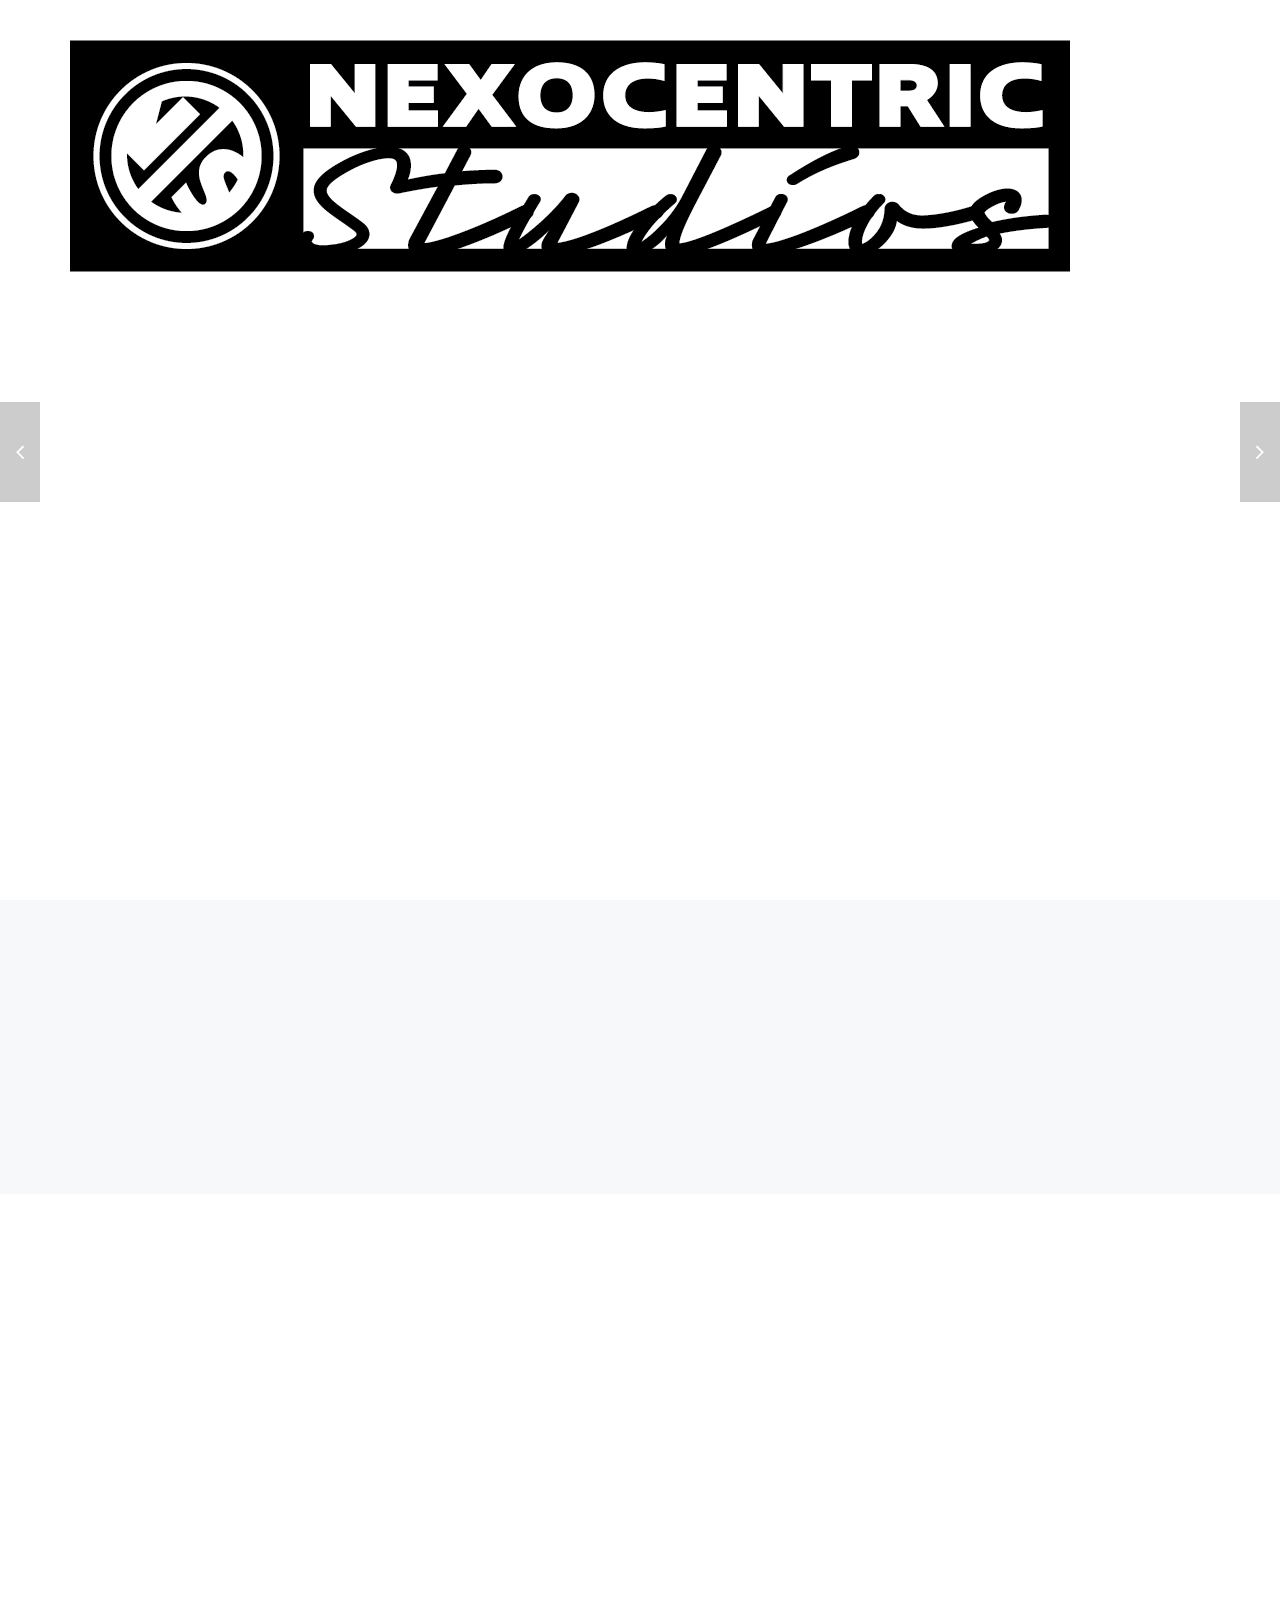
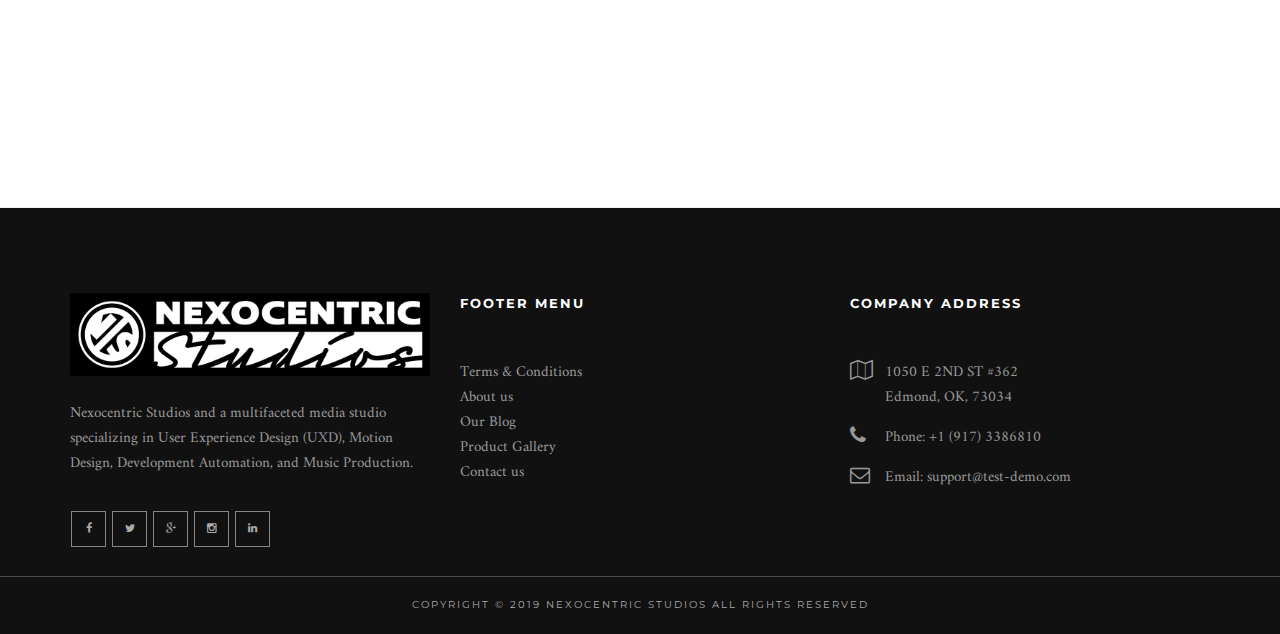
<file: index.html>
<!DOCTYPE html>
<html lang="en">
<head>
    <title>Black version of Black Label bootstrap multipurpose template</title>
    <meta charset="utf-8">
    <meta http-equiv="X-UA-Compatible" content="IE=edge">
    <meta name="viewport" content="width=device-width, initial-scale=1.0">

    <meta name="author" content="Gridgum">

    <link href="css/bootstrap.css" rel="stylesheet">
    <link href="css/font-awesome.css" rel="stylesheet">
    <link href="css/prettyPhoto.css" rel="stylesheet">
    <link href="css/animate.css" rel="stylesheet">
    <link href="css/style.css" rel="stylesheet">




    <!-- HTML5 Shim and Respond.js IE8 support of HTML5 elements and media queries -->
    <!-- WARNING: Respond.js doesn't work if you view the page via file:// -->
    <!--[if lt IE 9]>
    <script src="https://oss.maxcdn.com/html5shiv/3.7.2/html5shiv.min.js"></script>
    <script src="https://oss.maxcdn.com/respond/1.4.2/respond.min.js"></script>
    <![endif]-->
</head>
<body class="onepage front" data-spy="scroll" data-target="#top" data-offset="81">

<div id="load"></div>

<div id="main">

    <div id="home">
        <div id="top">
            <div class="top2_wrapper" id="top2">
                <div class="container">
                    <div class="top2 clearfix">
                        <header>
                            <div class="logo_wrapper">
                                <a href="#home" class="logo scroll-to">
                                    <img src="/images/logo.png" height="31" alt="" class="img-responsive">
                                </a>
                            </div>
                        </header>
                        <div class="navbar navbar_ navbar-default">
                            <button type="button" class="navbar-toggle collapsed" data-toggle="collapse"
                                    data-target=".navbar-collapse">
                                <span class="sr-only">Toggle navigation</span>
                                <span class="icon-bar"></span>
                                <span class="icon-bar"></span>
                                <span class="icon-bar"></span>
                            </button>
                            <div class="navbar-collapse navbar-collapse_ collapse">
                                <ul class="nav navbar-nav sf-menu clearfix">
                                    <li class="active"><a href="#home">Home</a></li>
                                    <li><a href="#about">About us</a></li>
                                    <li><a href="#services">Services</a></li>
                                    <li class="sub-menu sub-menu-1"><a href="#">Sections<em></em></a>
                                        <ul>
                                            <li><a href="#department">Design Department</a></li>
                                            <li><a href="#features">Features</a></li>
                                            <li><a href="#difference">Difference</a></li>
                                            <li><a href="#pricelist">Pricelist</a></li>
                                            <li><a href="#gallery">Mock-up</a></li>
                                        </ul>
                                    </li>
                                    <li><a href="gallery.html">Gallery</a></li>
                                    <li class="sub-menu sub-menu-1"><a href="blog.html">Blog<em></em></a>
                                        <ul>
                                            <li><a href="blog.html">Left Blog</a></li>
                                            <li><a href="blog-right.html">Right Blog</a></li>
                                            <li><a href="post.html">blog post 2 columns</a></li>
                                            <li><a href="post-full.html">blog post 1 column</a></li>
                                        </ul>
                                    </li>
                                    <li><a href="contacts.html">Contact us</a></li>
                                </ul>
                            </div>
                        </div>
                    </div>
                </div>
            </div>

            <div class="front-slider">
                <div id="mission">
                    <a class="mission_prev" href="#"></a>
                    <a class="mission_next" href="#"></a>

                    <div class="carousel-box">
                        <div class="inner">
                            <div class="carousel main">
                                <ul>
                                    <li>
                                        <div class="mission container">
                                            <div class="mission_inner">
                                                <div class="txt1">It is Easy to Create Website With US</div>
                                                <div class="txt2">YourDomain.com - Minimalistic, Beautiful Bootstrap &
                                                    Wordpress
                                                    Responsive Templates
                                                </div>
                                                <div class="txt3"><a href="#" class="btn-default btn0">Learn More</a><a
                                                        href="#"
                                                        class="btn-default btn0">Buy
                                                    template</a></div>
                                            </div>
                                        </div>
                                    </li>
                                    <li>
                                        <div class="mission container">
                                            <div class="mission_inner">
                                                <div class="txt1">It is Easy to Promote Company By US</div>
                                                <div class="txt2">YourDomain.com - Minimalistic, Beautiful Bootstrap &
                                                    Wordpress
                                                    Responsive Templates
                                                </div>
                                                <div class="txt3"><a href="#" class="btn-default btn0">Learn More</a><a
                                                        href="#"
                                                        class="btn-default btn0">Buy
                                                    template</a></div>
                                            </div>
                                        </div>
                                    </li>
                                    <li>
                                        <div class="mission container">
                                            <div class="mission_inner">
                                                <div class="txt1">Trust To Our Experience</div>
                                                <div class="txt2">YourDomain.com - Minimalistic, Beautiful Bootstrap &
                                                    Wordpress
                                                    Responsive Templates
                                                </div>
                                                <div class="txt3"><a href="#" class="btn-default btn0">Learn More</a><a
                                                        href="#"
                                                        class="btn-default btn0">Buy
                                                    template</a></div>
                                            </div>
                                        </div>
                                    </li>
                                    <li>
                                        <div class="mission container">
                                            <div class="mission_inner">
                                                <div class="txt1">We Are Working For Your Image</div>
                                                <div class="txt2">YourDomain.com - Minimalistic, Beautiful Bootstrap &
                                                    Wordpress
                                                    Responsive Templates
                                                </div>
                                                <div class="txt3"><a href="#" class="btn-default btn0">Learn More</a><a
                                                        href="#"
                                                        class="btn-default btn0">Buy
                                                    template</a></div>
                                            </div>
                                        </div>
                                    </li>
                                </ul>
                            </div>
                        </div>
                    </div>
                </div>
            </div>

        </div>
    </div>

    <div id="services">
        <div class="container">

            <div class="title1 animated">OUR SERVICES</div>

            <div class="title2 animated">We've got your digital design and media needs covered
            </div>

        </div>
    </div>

    <div id="services2_wrapper">
        <div id="services2">
            <div class="left_box_wrapper">
                <div class="left_box clearfix">

                    <div class="row">
                        <div class="col-sm-6">
                            <div class="services2 nav1 animated" data-animation="fadeIn" data-animation-delay="200">
                                <div class="ic1"><i class="fa fa-rss"></i></div>
                                <div class="txt1">UX Design / Web Design</div>
                                <div class="txt2">We design websites through extensive user experience design research to ensure that your websites and application provide a great user expeirence, are on brand, and position your company appropriately in your market.<br>
                                </div>
                            </div>
                        </div>
                        <div class="col-sm-6">
                            <div class="services2 nav2 animated" data-animation="fadeIn" data-animation-delay="300">
                                <div class="ic1"><i class="fa fa-paint-brush"></i></div>
                                <div class="txt1">Graphic Design</div>
                                <div class="txt2">We work exclusively with Adobe product to design digtal assests for your company. Whether Adobe After Effects for motion design in your vidoes for Vimeo or YouTube, Illustator for clean web graphics, or Indesign for print.
                                </div>
                            </div>
                        </div>
                    </div>

                    <div class="row">
                        <div class="col-sm-6">
                            <div class="services2 nav3 animated" data-animation="fadeIn" data-animation-delay="400">
                                <div class="ic1"><i class="fa fa-line-chart"></i></div>
                                <div class="txt1">web development</div>
                                <div class="txt2">We leverage the latests web technologies and frameworks to code and develop your website ensuring that it is fully responsive on all platforms and devices.
                                </div>
                            </div>
                        </div>
                        <div class="col-sm-6">
                            <div class="services2 nav4 animated" data-animation="fadeIn" data-animation-delay="500">
                                <div class="ic1"><i class="fa fa-windows"></i></div>
                                <div class="txt1">mobile application</div>
                                <div class="txt2">Lorem ipsum dolor sit amet, website bootstrap responsive template, web
                                    design, graphic design photoshop, ilustrator and mock-up.
                                </div>
                            </div>
                        </div>
                    </div>

                </div>
            </div>
            <div class="right_box_wrapper"></div>
        </div>
    </div>

    <div class="bot1">
        <div class="container">
            <div class="row">
                <div class="col-sm-4">
                    <div class="logo2_wrapper">
                        <a href="#home" class="logo2 scroll-to">
                            <img src="/images/logo.png" alt="" class="img-responsive">
                        </a>
                    </div>
                    <p>
                        Nexocentric Studios and a multifaceted media studio specializing in User Experience Design (UXD), Motion Design, Development Automation, and Music Production.
                    </p>
                    <br>
                    <ul class="social clearfix">
                        <li><a href="#"><i class="fa fa-facebook"></i></a></li>
                        <li><a href="#"><i class="fa fa-twitter"></i></a></li>
                        <li><a href="#"><i class="fa fa-google-plus"></i></a></li>
                        <li><a href="#"><i class="fa fa-instagram"></i></a></li>
                        <li><a href="#"><i class="fa fa-linkedin"></i></a></li>
                    </ul>
                </div>
                <div class="col-sm-4">
                    <div class="bot_title">footer menu</div>
                    <ul class="bot_menu clearfix">
                        <li><a href="#">Terms & Conditions</a></li>
                        <li><a href="#">About us</a></li>
                        <li><a href="#">Our Blog</a></li>
                        <li><a href="#">Product Gallery</a></li>
                        <li><a href="#">Contact us</a></li>
                    </ul>
                </div>
                <div class="col-sm-4">
                    <div class="bot_title">company address</div>
                    <div class="smallicons clearfix">
                        <i class="fa fa-map-o"></i><span>1050 E 2ND ST #362<br>Edmond, OK, 73034</span>
                    </div>
                    <div class="smallicons clearfix">
                        <i class="fa fa-phone"></i><span>Phone: +1 (917) 3386810</span>
                    </div>
                    <div class="smallicons clearfix">
                        <i class="fa fa-envelope-o"></i><span>Email: <a href="#">support@test-demo.com</a></span>
                    </div>
                </div>
            </div>
        </div>
    </div>

    <div class="bot2">
        <div class="container">
            copyright &copy; 2019 Nexocentric Studios All Rights Reserved
        </div>
    </div>


</div>
<script src="js/jquery.js"></script>
<script src="js/jquery-migrate-1.2.1.min.js"></script>
<script src="js/jquery.easing.1.3.js"></script>
<script src="js/superfish.js"></script>
<script src="js/bootstrap.min.js"></script>


<script src="js/yjsg.yjsgroundprogress.js"></script>

<script src="js/jquery.sticky.js"></script>

<script src="js/jquery.queryloader2.js"></script>

<script src="js/jquery.appear.js"></script>

<script src="js/jquery.ui.totop.js"></script>

<script src="js/jquery.caroufredsel.js"></script>
<script src="js/jquery.touchSwipe.min.js"></script>

<script src="js/jquery.parallax-1.1.3.resize.js"></script>

<script src="js/SmoothScroll.js"></script>

<script src="js/jquery.prettyPhoto.js"></script>

<script src="js/scripts.js"></script>

</body>
</html>
</file>
<file: css/prettyPhoto.css>
div.pp_default .pp_top,div.pp_default .pp_top .pp_middle,div.pp_default .pp_top .pp_left,div.pp_default .pp_top .pp_right,div.pp_default .pp_bottom,div.pp_default .pp_bottom .pp_left,div.pp_default .pp_bottom .pp_middle,div.pp_default .pp_bottom .pp_right{height:13px}
div.pp_default .pp_top .pp_left{background:url(../images/prettyPhoto/default/sprite.png) -78px -93px no-repeat}
div.pp_default .pp_top .pp_middle{background:url(../images/prettyPhoto/default/sprite_x.png) top left repeat-x}
div.pp_default .pp_top .pp_right{background:url(../images/prettyPhoto/default/sprite.png) -112px -93px no-repeat}
div.pp_default .pp_content .ppt{color:#f8f8f8}
div.pp_default .pp_content_container .pp_left{background:url(../images/prettyPhoto/default/sprite_y.png) -7px 0 repeat-y;padding-left:13px}
div.pp_default .pp_content_container .pp_right{background:url(../images/prettyPhoto/default/sprite_y.png) top right repeat-y;padding-right:13px}
div.pp_default .pp_next:hover{background:url(../images/prettyPhoto/default/sprite_next.png) center right no-repeat;cursor:pointer}
div.pp_default .pp_previous:hover{background:url(../images/prettyPhoto/default/sprite_prev.png) center left no-repeat;cursor:pointer}
div.pp_default .pp_expand{background:url(../images/prettyPhoto/default/sprite.png) 0 -29px no-repeat;cursor:pointer;height:28px;width:28px}
div.pp_default .pp_expand:hover{background:url(../images/prettyPhoto/default/sprite.png) 0 -56px no-repeat;cursor:pointer}
div.pp_default .pp_contract{background:url(../images/prettyPhoto/default/sprite.png) 0 -84px no-repeat;cursor:pointer;height:28px;width:28px}
div.pp_default .pp_contract:hover{background:url(../images/prettyPhoto/default/sprite.png) 0 -113px no-repeat;cursor:pointer}
div.pp_default .pp_close{background:url(../images/prettyPhoto/default/sprite.png) 2px 1px no-repeat;cursor:pointer;height:30px;width:30px}
div.pp_default .pp_gallery ul li a{background:url(../images/prettyPhoto/default/default_thumb.png) center center #f8f8f8;border:1px solid #aaa}
div.pp_default .pp_social{margin-top:7px}
div.pp_default .pp_gallery a.pp_arrow_previous,div.pp_default .pp_gallery a.pp_arrow_next{left:auto;position:static}
div.pp_default .pp_nav .pp_play,div.pp_default .pp_nav .pp_pause{background:url(../images/prettyPhoto/default/sprite.png) -51px 1px no-repeat;height:30px;width:30px}
div.pp_default .pp_nav .pp_pause{background-position:-51px -29px}
div.pp_default a.pp_arrow_previous,div.pp_default a.pp_arrow_next{background:url(../images/prettyPhoto/default/sprite.png) -31px -3px no-repeat;height:20px;margin:4px 0 0;width:20px}
div.pp_default a.pp_arrow_next{background-position:-82px -3px;left:52px}
div.pp_default .pp_content_container .pp_details{/*margin-top:5px*/}
div.pp_default .pp_nav{clear:none;height:30px;position:relative;width:110px}
div.pp_default .pp_nav .currentTextHolder{color:#717171;font-family:Arial, Helvetica, sans-serif;font-size:12px;font-style:italic;left:75px;line-height:25px;margin:0;padding:0 0 0 10px;position:absolute;top:2px}
div.pp_default .pp_close:hover,div.pp_default .pp_nav .pp_play:hover,div.pp_default .pp_nav .pp_pause:hover,div.pp_default .pp_arrow_next:hover,div.pp_default .pp_arrow_previous:hover{opacity:0.7}
div.pp_default .pp_description{ font-family:Arial, Helvetica, sans-serif;font-size:12px;line-height:20px;color:#717171; font-weight: normal;margin:40px 50px 0px 15px}
div.pp_default .pp_bottom .pp_left{background:url(../images/prettyPhoto/default/sprite.png) -78px -127px no-repeat}
div.pp_default .pp_bottom .pp_middle{background:url(../images/prettyPhoto/default/sprite_x.png) bottom left repeat-x}
div.pp_default .pp_bottom .pp_right{background:url(../images/prettyPhoto/default/sprite.png) -112px -127px no-repeat}
div.pp_default .pp_loaderIcon{background:url(../images/prettyPhoto/default/loader.gif) center center no-repeat}
div.pp_pic_holder a:focus{outline:none}
div.pp_overlay{background:#000;display:none;left:0;position:absolute;top:0;width:100%;z-index:9500}
div.pp_pic_holder{display:none;position:absolute;width:100px;z-index:10000}
.pp_content{height:40px;min-width:40px}
* html .pp_content{width:40px}
.pp_content_container{position:relative;text-align:left;width:100%}
.pp_content_container .pp_left{padding-left:20px}
.pp_content_container .pp_right{padding-right:20px}
.pp_content_container .pp_details{float:left;margin:10px 0 2px}
.pp_description{display:none;margin:0}
.pp_social{float:left;margin:0}
.pp_social .facebook{float:left;margin-left:5px;overflow:hidden;width:55px}
.pp_social .twitter{float:left}
.pp_nav{clear:right;float:left;margin:3px 10px 0 10px;}
.pp_nav p{float:left;margin:2px 4px;white-space:nowrap}
.pp_nav .pp_play,.pp_nav .pp_pause{float:left;margin-right:4px;text-indent:-10000px}
a.pp_arrow_previous,a.pp_arrow_next{display:block;float:left;height:15px;margin-top:3px;overflow:hidden;text-indent:-10000px;width:14px}
.pp_hoverContainer{position:absolute;top:0;width:100%;z-index:2000}
.pp_gallery{display:none;left:50%;margin-top:-50px;position:absolute;z-index:10000}
.pp_gallery div{float:left;overflow:hidden;position:relative}
.pp_gallery ul{float:left;height:35px;margin:0 0 0 5px;padding:0;position:relative;white-space:nowrap}
.pp_gallery ul a{border:1px rgba(0,0,0,0.5) solid;display:block;float:left;height:33px;overflow:hidden}
.pp_gallery ul a img{border:0}
.pp_gallery li{display:block;float:left;margin:0 5px 0 0;padding:0}
.pp_gallery li.default a{background:url(../images/prettyPhoto/facebook/default_thumbnail.gif) 0 0 no-repeat;display:block;height:33px;width:50px}
.pp_gallery .pp_arrow_previous,.pp_gallery .pp_arrow_next{margin-top:7px!important}
a.pp_next{background:url(../images/prettyPhoto/default/sprite_next.png) 10000px 10000px no-repeat;display:block;float:right;height:100%;text-indent:-10000px;width:49%}
a.pp_previous{background:url(../images/prettyPhoto/default/sprite_prev.png) 10000px 10000px no-repeat;display:block;float:left;height:100%;text-indent:-10000px;width:49%}
a.pp_expand,a.pp_contract{cursor:pointer;display:none;height:20px;position:absolute;right:30px;text-indent:-10000px;top:10px;width:20px;z-index:20000}
a.pp_close{display:block;line-height:22px;position:absolute;right:10px;text-indent:-10000px;top:3px;}
.pp_loaderIcon{display:block;height:24px;left:50%;margin:-12px 0 0 -12px;position:absolute;top:50%;width:24px}
#pp_full_res{line-height:1!important}
#pp_full_res .pp_inline{text-align:left}
#pp_full_res .pp_inline p{margin:0 0 15px}
div.ppt{color:#fff;display:none;font-size:17px;margin:0 0 5px 15px;z-index:9999}
div.pp_default .pp_content,div.light_rounded .pp_content{background-color:#fff}
div.pp_default #pp_full_res .pp_inline,div.light_rounded .pp_content .ppt,div.light_rounded #pp_full_res .pp_inline,div.light_square .pp_content .ppt,div.light_square #pp_full_res .pp_inline,div.facebook .pp_content .ppt,div.facebook #pp_full_res .pp_inline{color:#000}
div.pp_default .pp_gallery ul li a:hover,div.pp_default .pp_gallery ul li.selected a,.pp_gallery ul a:hover,.pp_gallery li.selected a{border-color:#fff}
div.pp_default .pp_details,div.light_rounded .pp_details,div.dark_rounded .pp_details,div.dark_square .pp_details,div.light_square .pp_details,div.facebook .pp_details{position:relative}
div.light_rounded .pp_top .pp_middle,div.light_rounded .pp_content_container .pp_left,div.light_rounded .pp_content_container .pp_right,div.light_rounded .pp_bottom .pp_middle,div.light_square .pp_left,div.light_square .pp_middle,div.light_square .pp_right,div.light_square .pp_content,div.facebook .pp_content{background:#fff}
div.light_rounded .pp_description,div.light_square .pp_description{margin-right:85px}
div.light_rounded .pp_gallery a.pp_arrow_previous,div.light_rounded .pp_gallery a.pp_arrow_next,div.dark_rounded .pp_gallery a.pp_arrow_previous,div.dark_rounded .pp_gallery a.pp_arrow_next,div.dark_square .pp_gallery a.pp_arrow_previous,div.dark_square .pp_gallery a.pp_arrow_next,div.light_square .pp_gallery a.pp_arrow_previous,div.light_square .pp_gallery a.pp_arrow_next{margin-top:12px!important}
div.light_rounded .pp_arrow_previous.disabled,div.dark_rounded .pp_arrow_previous.disabled,div.dark_square .pp_arrow_previous.disabled,div.light_square .pp_arrow_previous.disabled{background-position:0 -87px;cursor:default}
div.light_rounded .pp_arrow_next.disabled,div.dark_rounded .pp_arrow_next.disabled,div.dark_square .pp_arrow_next.disabled,div.light_square .pp_arrow_next.disabled{background-position:-22px -87px;cursor:default}
div.light_rounded .pp_loaderIcon,div.light_square .pp_loaderIcon{background:url(../images/prettyPhoto/light_rounded/loader.gif) center center no-repeat}
div.dark_rounded .pp_top .pp_middle,div.dark_rounded .pp_content,div.dark_rounded .pp_bottom .pp_middle{background:url(../images/prettyPhoto/dark_rounded/contentPattern.png) top left repeat}
div.dark_rounded .currentTextHolder,div.dark_square .currentTextHolder{color:#c4c4c4}
div.dark_rounded #pp_full_res .pp_inline,div.dark_square #pp_full_res .pp_inline{color:#fff}
.pp_top,.pp_bottom{height:20px;position:relative}
* html .pp_top,* html .pp_bottom{padding:0 20px}
.pp_top .pp_left,.pp_bottom .pp_left{height:20px;left:0;position:absolute;width:20px}
.pp_top .pp_middle,.pp_bottom .pp_middle{height:20px;left:20px;position:absolute;right:20px}
* html .pp_top .pp_middle,* html .pp_bottom .pp_middle{left:0;position:static}
.pp_top .pp_right,.pp_bottom .pp_right{height:20px;left:auto;position:absolute;right:0;top:0;width:20px}
.pp_fade,.pp_gallery li.default a img{display:none}
/*dark*/
div.dark .pp_top,div.dark .pp_top .pp_middle,div.dark .pp_top .pp_left,div.dark .pp_top .pp_right,div.dark .pp_bottom,div.dark .pp_bottom .pp_left,div.dark .pp_bottom .pp_middle,div.dark .pp_bottom .pp_right{height:13px}
div.dark .pp_top .pp_left{background:url(../images/prettyPhoto/dark/sprite.png) -78px -93px no-repeat}
div.dark .pp_top .pp_middle{background:url(../images/prettyPhoto/dark/sprite_x.png) top left repeat-x}
div.dark .pp_top .pp_right{background:url(../images/prettyPhoto/dark/sprite.png) -112px -93px no-repeat}
div.dark .pp_content .ppt{color:#f8f8f8}
div.dark .pp_content_container .pp_left{background:url(../images/prettyPhoto/dark/sprite_y.png) -7px 0 repeat-y;padding-left:13px}
div.dark .pp_content_container .pp_right{background:url(../images/prettyPhoto/dark/sprite_y.png) top right repeat-y;padding-right:13px}
div.dark .pp_next:hover{background:url(../images/prettyPhoto/dark/sprite_next.png) center right no-repeat;cursor:pointer}
div.dark .pp_previous:hover{background:url(../images/prettyPhoto/dark/sprite_prev.png) center left no-repeat;cursor:pointer}
div.dark .pp_expand{background:url(../images/prettyPhoto/dark/sprite.png) 0 -29px no-repeat;cursor:pointer;height:28px;width:28px}
div.dark .pp_expand:hover{background:url(../images/prettyPhoto/dark/sprite.png) 0 -56px no-repeat;cursor:pointer}
div.dark .pp_contract{background:url(../images/prettyPhoto/dark/sprite.png) 0 -84px no-repeat;cursor:pointer;height:28px;width:28px}
div.dark .pp_contract:hover{background:url(../images/prettyPhoto/dark/sprite.png) 0 -113px no-repeat;cursor:pointer}
div.dark .pp_close{background:url(../images/prettyPhoto/dark/sprite.png) 2px 1px no-repeat;cursor:pointer;height:30px;width:30px}
div.dark .pp_gallery ul li a{background:url(../images/prettyPhoto/dark/default_thumb.png) center center #f8f8f8;border:1px solid #aaa}
div.dark .pp_social{margin-top:7px}
div.dark .pp_gallery a.pp_arrow_previous,div.dark .pp_gallery a.pp_arrow_next{left:auto;position:static}
div.dark .pp_nav .pp_play,div.dark .pp_nav .pp_pause{background:url(../images/prettyPhoto/dark/sprite.png) -51px 1px no-repeat;height:30px;width:30px}
div.dark .pp_nav .pp_pause{background-position:-51px -29px}
div.dark a.pp_arrow_previous,div.dark a.pp_arrow_next{background:url(../images/prettyPhoto/dark/sprite.png) -31px -3px no-repeat;height:20px;margin:4px 0 0;width:20px}
div.dark a.pp_arrow_next{background-position:-82px -3px;left:52px}
div.dark .pp_content_container .pp_details{/*margin-top:5px*/}
div.dark .pp_nav{clear:none;height:30px;position:relative;width:110px}
div.dark .pp_nav .currentTextHolder{color:#fff;font-family:Arial, Helvetica, sans-serif;font-size:12px;font-style:italic;left:75px;line-height:25px;margin:0;padding:0 0 0 10px;position:absolute;top:2px}
div.dark .pp_close:hover,div.dark .pp_nav .pp_play:hover,div.dark .pp_nav .pp_pause:hover,div.dark .pp_arrow_next:hover,div.dark .pp_arrow_previous:hover{opacity:0.7}
div.dark .pp_description{ font-family:Arial, Helvetica, sans-serif; color:#fff;font-size:12px;line-height:20px; font-weight: normal;margin:40px 50px 0px 15px}
div.dark .pp_bottom .pp_left{background:url(../images/prettyPhoto/dark/sprite.png) -78px -127px no-repeat}
div.dark .pp_bottom .pp_middle{background:url(../images/prettyPhoto/dark/sprite_x.png) bottom left repeat-x}
div.dark .pp_bottom .pp_right{background:url(../images/prettyPhoto/dark/sprite.png) -112px -127px no-repeat}
div.dark .pp_loaderIcon{background:url(../images/prettyPhoto/dark/loader.gif) center center no-repeat}
div.pp_pic_holder a:focus{outline:none}
div.pp_overlay{background:#000;display:none;left:0;position:absolute;top:0;width:100%;z-index:9500}
div.pp_pic_holder{display:none;position:absolute;width:100px;z-index:10000}
.pp_content{height:40px;min-width:40px}
* html .pp_content{width:40px}
.pp_content_container{position:relative;text-align:left;width:100%}
.pp_content_container .pp_left{padding-left:20px}
.pp_content_container .pp_right{padding-right:20px}
.pp_content_container .pp_details{float:left;margin:10px 0 2px}
.pp_description{display:none;margin:0}
.pp_social{float:left;margin:0}
.pp_social .facebook{float:left;margin-left:5px;overflow:hidden;width:55px}
.pp_social .twitter{float:left}
.pp_nav{clear:right;float:left;margin:3px 10px 0 10px;}
.pp_nav p{float:left;margin:2px 4px;white-space:nowrap}
.pp_nav .pp_play,.pp_nav .pp_pause{float:left;margin-right:4px;text-indent:-10000px}
a.pp_arrow_previous,a.pp_arrow_next{display:block;float:left;height:15px;margin-top:3px;overflow:hidden;text-indent:-10000px;width:14px}
.pp_hoverContainer{position:absolute;top:0;width:100%;z-index:2000}
.pp_gallery{display:none;left:50%;margin-top:-50px;position:absolute;z-index:10000}
.pp_gallery div{float:left;overflow:hidden;position:relative}
.pp_gallery ul{float:left;height:35px;margin:0 0 0 5px;padding:0;position:relative;white-space:nowrap}
.pp_gallery ul a{border:1px rgba(0,0,0,0.5) solid;display:block;float:left;height:33px;overflow:hidden}
.pp_gallery ul a img{border:0}
.pp_gallery li{display:block;float:left;margin:0 5px 0 0;padding:0}
.pp_gallery li.default a{background:url(../images/prettyPhoto/facebook/default_thumbnail.gif) 0 0 no-repeat;display:block;height:33px;width:50px}
.pp_gallery .pp_arrow_previous,.pp_gallery .pp_arrow_next{margin-top:7px!important}
a.pp_next{background:url(../images/prettyPhoto/dark/sprite_next.png) 10000px 10000px no-repeat;display:block;float:right;height:100%;text-indent:-10000px;width:49%}
a.pp_previous{background:url(../images/prettyPhoto/dark/sprite_prev.png) 10000px 10000px no-repeat;display:block;float:left;height:100%;text-indent:-10000px;width:49%}
a.pp_expand,a.pp_contract{cursor:pointer;display:none;height:20px;position:absolute;right:30px;text-indent:-10000px;top:10px;width:20px;z-index:20000}
a.pp_close{display:block;line-height:22px;position:absolute;right:10px;text-indent:-10000px;top:3px;}
.pp_loaderIcon{display:block;height:24px;left:50%;margin:-12px 0 0 -12px;position:absolute;top:50%;width:24px}
#pp_full_res{line-height:1!important}
#pp_full_res .pp_inline{text-align:left}
#pp_full_res .pp_inline p{margin:0 0 15px}
div.ppt{color:#fff;display:none;font-size:17px;margin:0 0 5px 15px;z-index:9999}
div.dark .pp_content,div.light_rounded .pp_content{background-color:#000}
div.dark #pp_full_res .pp_inline,div.light_rounded .pp_content .ppt,div.light_rounded #pp_full_res .pp_inline,div.light_square .pp_content .ppt,div.light_square #pp_full_res .pp_inline,div.facebook .pp_content .ppt,div.facebook #pp_full_res .pp_inline{color:#000}
div.dark .pp_gallery ul li a:hover,div.dark .pp_gallery ul li.selected a,.pp_gallery ul a:hover,.pp_gallery li.selected a{border-color:#fff}
div.dark .pp_details,div.light_rounded .pp_details,div.dark_rounded .pp_details,div.dark_square .pp_details,div.light_square .pp_details,div.facebook .pp_details{position:relative}
div.light_rounded .pp_top .pp_middle,div.light_rounded .pp_content_container .pp_left,div.light_rounded .pp_content_container .pp_right,div.light_rounded .pp_bottom .pp_middle,div.light_square .pp_left,div.light_square .pp_middle,div.light_square .pp_right,div.light_square .pp_content,div.facebook .pp_content{background:#fff}
div.light_rounded .pp_description,div.light_square .pp_description{margin-right:85px}
div.light_rounded .pp_gallery a.pp_arrow_previous,div.light_rounded .pp_gallery a.pp_arrow_next,div.dark_rounded .pp_gallery a.pp_arrow_previous,div.dark_rounded .pp_gallery a.pp_arrow_next,div.dark_square .pp_gallery a.pp_arrow_previous,div.dark_square .pp_gallery a.pp_arrow_next,div.light_square .pp_gallery a.pp_arrow_previous,div.light_square .pp_gallery a.pp_arrow_next{margin-top:12px!important}
div.light_rounded .pp_arrow_previous.disabled,div.dark_rounded .pp_arrow_previous.disabled,div.dark_square .pp_arrow_previous.disabled,div.light_square .pp_arrow_previous.disabled{background-position:0 -87px;cursor:default}
div.light_rounded .pp_arrow_next.disabled,div.dark_rounded .pp_arrow_next.disabled,div.dark_square .pp_arrow_next.disabled,div.light_square .pp_arrow_next.disabled{background-position:-22px -87px;cursor:default}
div.light_rounded .pp_loaderIcon,div.light_square .pp_loaderIcon{background:url(../images/prettyPhoto/light_rounded/loader.gif) center center no-repeat}
div.dark_rounded .pp_top .pp_middle,div.dark_rounded .pp_content,div.dark_rounded .pp_bottom .pp_middle{background:url(../images/prettyPhoto/dark_rounded/contentPattern.png) top left repeat}
div.dark_rounded .currentTextHolder,div.dark_square .currentTextHolder{color:#c4c4c4}
div.dark_rounded #pp_full_res .pp_inline,div.dark_square #pp_full_res .pp_inline{color:#fff}
.pp_top,.pp_bottom{height:20px;position:relative}
* html .pp_top,* html .pp_bottom{padding:0 20px}
.pp_top .pp_left,.pp_bottom .pp_left{height:20px;left:0;position:absolute;width:20px}
.pp_top .pp_middle,.pp_bottom .pp_middle{height:20px;left:20px;position:absolute;right:20px}
* html .pp_top .pp_middle,* html .pp_bottom .pp_middle{left:0;position:static}
.pp_top .pp_right,.pp_bottom .pp_right{height:20px;left:auto;position:absolute;right:0;top:0;width:20px}
.pp_fade,.pp_gallery li.default a img{display:none}
</file>
<file: css/style.css>
/* GOOGLE FONTS */
@import url('https://fonts.googleapis.com/css?family=Amiri:400,400i,700,700i|Montserrat:400,700');

/*------------------------------------------------------------------
[Table of contents]

1. Body
2. Header / #header
3. Navigation / #navbar
4. Content / #content
5. Left column / #leftcolumn
6. Right column / #rightcolumn
7. Sidebar / #sidebar
8. RSS / #rss
9. Search / #search
10. Boxes / .box
11. Sideblog / #sideblog
12. Advertisements / .ads
13. Footer / #footer
-------------------------------------------------------------------*/

/*------------------------------------------------------------------
# [Color codes for Dark Style]

# Black (links, hover link backgrounds, navbar background 0.6 transparent): #000
# Dark black (headings): #35373e
# Grey (Font awesome icons, p texts): #999
# White (Body Background): #fff
# */

/* Global properties ======================================================== */
a[href^="tel:"] { color: inherit; text-decoration: none;}
::selection{ background:#999999!important; color:#000}
::-moz-selection{ background:#999999!important; color:#000}

a{ color:#4c4b4b; text-decoration: underline; outline:none}
a:hover{ color:#4c4b4b; text-decoration: none; outline:none}

body{ background:#fff; border:0; font: 15px 'Amiri', Arial, Helvetica, sans-serif; color:#999999 ; line-height:1.6666667; min-width:320px;}

.container { position: relative; min-width: 320px;}

#main{margin: 0 auto; position: relative; overflow: hidden;}

/* Page Animated item Styles */
.animated {
  visibility: hidden;
}

.visible {
visibility: visible;
}

/* ============================= header ====================== */
#top{position: relative;}

.front #top{background-image: url(https://placehold.it/1920x1050); background-size: cover; background-attachment: scroll; background-repeat: repeat-y; background-position: center center;}
.support-fixed.front #top{background-attachment: fixed;}

.not-front #top{background-image: url(https://placehold.it/1920x1050); background-size: cover; background-attachment: scroll; background-repeat: repeat-y; background-position: center top;}
.support-fixed.not-front #top{background-attachment: fixed;}

#top2{z-index: 30; background: none;
transition: all 0.3s ease-out; -moz-transition: all 0.3s ease-out; -webkit-transition: all 0.3s ease-out; -o-transition: all 0.3s ease-out;
}

.is-sticky #top2{background: #000; background: rgba(0, 0, 0, 0.6);}

.top2{padding-top: 40px; padding-bottom: 1px;
transition: all 0.3s ease-out; -moz-transition: all 0.3s ease-out; -webkit-transition: all 0.3s ease-out; -o-transition: all 0.3s ease-out;
}

.is-sticky .top2{padding-top: 27px; padding-bottom: 14px;}

header{float: left; position: relative; z-index: 31;}


/* ============================= content ====================== */

.breadcrumbs1_wrapper{background: #e6e6e6; padding: 8px 0; font-family: 'Montserrat'; font-weight: 700; text-transform: uppercase;}

.breadcrumbs1{padding: 0; margin-top: 0px; line-height: 20px; color: #232323; font-size: 11px; background: none;}
.breadcrumbs1 a{color: #232323; text-decoration: none;}
.breadcrumbs1 a:hover{color: #232323; text-decoration: underline;}
.breadcrumbs1 span{display: inline-block; margin: 0 5px; color: #615e5e;}

#google_map{position: relative; width: 100%; height: 570px;}

/* ============================= blog ====================== */
.content-part{}
.post{margin-bottom: 40px; border: 1px solid #dedede; border-radius:3px; -moz-border-radius:3px; -webkit-border-radius:3px;}
.post .post-image{position: relative;}
.post .post-image a{display: block;text-decoration: none; background: #000;border-radius:3px 3px 0 0; -moz-border-radius:3px 3px 0 0; -webkit-border-radius:3px 3px 0 0;}
.post .post-image a img{position: relative; width: 100%;border-radius:3px 3px 0 0; -moz-border-radius:3px 3px 0 0; -webkit-border-radius:3px 3px 0 0;
transition: all 0.3s ease-out; -moz-transition: all 0.3s ease-out; -webkit-transition: all 0.3s ease-out; -o-transition: all 0.3s ease-out;
}
.post .post-image a:hover img{opacity: 0.45; filter: alpha(opacity=45);}
.post .post-image a em{display: block; position: absolute;left: 0; top: 0; width: 100%; height: 100%; background: url(../images/zoom1.png) center center no-repeat; opacity: 0; filter: alpha(opacity=0);
transition: all 0.3s ease-out; -moz-transition: all 0.3s ease-out; -webkit-transition: all 0.3s ease-out; -o-transition: all 0.3s ease-out;
}
.post .post-image a:hover em{opacity: 1; filter: alpha(opacity=100);}

.post .post-image-info{position: relative; margin-top: -20px;}
.post .post-image-info .post-image-date{display: inline-block; font-family: 'Montserrat'; font-size: 11px; font-weight: 700; letter-spacing: 1px; text-transform: uppercase; color: #000; padding: 10px 15px; background: #dfdfdf; border: 1px solid #000;}

.post .post-story{}
.post .post-story .post-story-info{text-align: center; padding:0 20px 25px; background: url(../images/kand5.png) center bottom no-repeat; margin-bottom: 20px;}
.post .post-story .post-story-info a{display: inline-block; padding-left: 20px; font-family: 'Montserrat'; font-size: 11px; font-weight: 700; text-transform: uppercase; color: #b4b4b4; text-decoration: none; letter-spacing: 2px; margin: 0 4px;}
.post .post-story .post-story-info a:hover{color: #000;}
.post .post-story .post-story-info .by{background: url(../images/li_st1.png) left center no-repeat;}
.post .post-story .post-story-info .by:hover{background-image: url(../images/li_st1_over.png);}
.post .post-story .post-story-info .com_num, .post .post-story .post-story-info .cat{background: url(../images/li_st2.png) left center no-repeat;}
.post .post-story .post-story-info .com_num:hover, .post .post-story .post-story-info .cat:hover{background-image: url(../images/li_st2_over.png);}
.post .post-story .post-story-body{padding: 0 20px;}
.post .post-story .post-story-link{text-align: right; padding: 0 20px 20px}

.post .post-tags{padding: 20px;}

.author-block{padding: 20px;}
.author-block .title{ font-family: 'Montserrat'; font-size: 16px; color: #232323; text-transform: uppercase; letter-spacing: 2px; padding-bottom: 20px;}
.author-block figure{float: left; margin-right: 20px;}
.author-block figure img{border: 2px solid #000; border-radius:2px; -moz-border-radius:2px; -webkit-border-radius:2px;}
.author-block .caption{overflow: hidden;}
.author-block .caption .txt1{font-family: 'Montserrat'; font-weight: 700; font-size: 11px; color: #232323; padding-bottom: 5px; text-transform: uppercase; letter-spacing: 2px;}
.author-block .caption .txt2{font-size: 14px; font-style: italic;}

.idea-block{padding: 20px; text-align: center;}
.idea-block .txt1{font-family: 'Montserrat'; font-size: 27px; letter-spacing: 3px; font-weight: 700; text-transform: uppercase;color: #232323;}
.idea-block .txt2{font-size: 17px; color: #4c4b4b; padding-bottom: 15px;}

.post-comments{font-family: 'Montserrat'; font-weight: 700; text-transform: uppercase; color: #232323; font-size: 16px; letter-spacing: 2px; padding: 20px;}

.comment-block{margin-bottom: 20px; padding: 20px;}
.comment-block.left1{margin-left: 150px;}
.comment-block figure{float: left; margin-right: 20px;}
.comment-block figure img{border: 1px solid #504f4f; border-radius:50%; -moz-border-radius:50%; -webkit-border-radius:50%;}
.comment-block .caption{overflow: hidden;}
.comment-block .caption .top{padding-bottom: 10px;}
.comment-block .caption .top .top_left{float: left;}
.comment-block .caption .top .txt1{font-family: 'Montserrat'; font-weight: 700; font-size: 11px; color: #232323; padding-bottom: 5px; text-transform: uppercase; letter-spacing: 2px;}
.comment-block .caption .top .txt2{font-size: 14px;}
.comment-block .caption .top .top_right{float: right;}

.live-comment{padding: 20px;}
.live-comment .live-comment-title{font-family: 'Montserrat'; font-weight: 700; text-transform: uppercase; color: #232323; font-size: 16px; letter-spacing: 2px; padding-bottom: 20px;}

.prev_next{padding: 0; margin: 0; list-style: none;}
.prev_next li{display: block;}
.prev_next .prev{float: left;}
.prev_next .next{float: right;}
.prev_next a{ display: block; border: 1px solid #141414; padding: 7px 10px; list-style: 20px; color: #141414; font-family: 'Montserrat'; text-transform: uppercase; font-size: 12px; letter-spacing: 1px; text-decoration: none;}
.prev_next a:hover{background: #000; border-color: #000; color: #fff;}


.pager{display: block; text-align: left; font-family: 'Montserrat'; font-size: 14px; font-weight: 700;}
.pager li{margin-right: 5px; float: left;}
.pager li > a{border: none; padding: 3px; border-radius: 0px; background: #fff; color: #4c4b4b; text-align: center; min-width: 35px; line-height: 27px; text-decoration: none; border: 1px solid #4c4b4b;}
.pager li > a:hover{color: #fff; background: #000;}
.pager li.active > a{background: #000; color: #fff; cursor: default;}
.pager .next > a{float: none;}


.sidebar-part{}
.sidebar-block{margin-bottom: 50px; position: relative;}
.sidebar-block .sidebar-block-title{ margin-bottom: 20px; font-family: 'Montserrat'; font-size: 16px; line-height: 1; color: #232323; font-weight: 700; letter-spacing: 2px; text-transform: uppercase;}
.sidebar-block .sidebar-block-content{}

.ul1{ padding: 0; margin: 0; list-style: none;}
.ul1 > li {font-size: 11px; font-family: 'Montserrat'; letter-spacing: 2px; font-weight: 700; line-height: 20px; color: #b4b4b4; text-transform: uppercase;}
.ul1 > li a{color:#b4b4b4; text-decoration: none; display: block; padding: 7px 0px 7px 20px; background: url(../images/li_st1.png) left center no-repeat;
transition: all 0.3s ease-out; -moz-transition: all 0.3s ease-out; -webkit-transition: all 0.3s ease-out; -o-transition: all 0.3s ease-out;
}
.ul1 > li a:hover{color:#000; text-decoration: none; background-image: url(../images/li_st1_over.png);}

.recent{padding: 0; margin: 0; list-style: none;}
.recent li{display: block; float: left; padding: 0 2px 2px 0;}
.recent li a{display: block;text-decoration: none;}
.recent li a figure{position: relative; background: #6b6c6c; border-radius:3px; -moz-border-radius:3px; -webkit-border-radius:3px;}
.recent li a figure img{position: relative; border-radius:3px; -moz-border-radius:3px; -webkit-border-radius:3px;
transition: all 0.3s ease-out; -moz-transition: all 0.3s ease-out; -webkit-transition: all 0.3s ease-out; -o-transition: all 0.3s ease-out;
}
.recent li a:hover figure img{opacity: 0.2; filter:alpha(opacity=20);}
.recent li a figure em{position: absolute; left: 0; top: 0; width: 100%; height: 100%; background: url(../images/zoom2.png) center center no-repeat; opacity: 0; filter:alpha(opacity=0);
transition: all 0.3s ease-out; -moz-transition: all 0.3s ease-out; -webkit-transition: all 0.3s ease-out; -o-transition: all 0.3s ease-out;
}
.recent li a:hover figure em{opacity: 1; filter:alpha(opacity=100);}

.latest{margin-bottom: 20px; border-bottom: 1px solid #f2f2f2; padding-bottom: 20px;}
.latest a{display: block; text-decoration: none;}
.latest a .txt1{color: #4c4b4b; font-weight: 700; font-size: 16px; margin-bottom: 7px; font-style: italic; padding-left: 15px; background: url(../images/li_st1_over.png) left center no-repeat;}
.latest a .txt2{color: #999999; font-size: 13px;
transition: all 0.3s ease-out; -moz-transition: all 0.3s ease-out; -webkit-transition: all 0.3s ease-out; -o-transition: all 0.3s ease-out;
}
.latest a:hover .txt2{color: #000;}

.tags{ display: block; margin: 0; padding: 0; list-style: none; text-align: left;}
.tags li{display: inline-block; margin: 0 5px 5px 0px; float: left;}
.tags li a{ display: inline-block; background: #fff; border: 2px solid #4c4b4b; padding: 9px 12px; font-weight: 700; color: #4c4b4b; border-radius:0px; -moz-border-radius:0px; -webkit-border-radius:0px; text-decoration: none; font-size: 10px; font-family: 'Montserrat'; letter-spacing: 1px; text-transform: uppercase;
transition: all 0.3s ease-out; -moz-transition: all 0.3s ease-out; -webkit-transition: all 0.3s ease-out; -o-transition: all 0.3s ease-out;
}
.tags li a:hover{background: #000; color: #fff; border-color: #000;}

.feed{margin-bottom: 20px; border-bottom: 1px solid #f2f2f2; padding-bottom: 20px; padding-left: 50px; background: url(../images/feed.png) left top no-repeat;}
.feed a{display: block; text-decoration: none;}
.feed a .txt1{color: #999999; font-size: 16px; margin-bottom: 0px;
transition: all 0.3s ease-out; -moz-transition: all 0.3s ease-out; -webkit-transition: all 0.3s ease-out; -o-transition: all 0.3s ease-out;
}
.feed a:hover .txt2{color: #000;}
.feed a .txt2{color: #000; font-size: 16px;}

.counters{ display: block; margin: 0; padding: 0; list-style: none; text-align: left;}
.counters li{display: block; width: 50%; float: left;}
.counters li a{display: block; text-decoration: none; border: 2px solid transparent; padding: 15px 10px;}
.counters li a:hover{border-color: #000;}
.counters li a figure{float: left; color: #4c4b4b;font-size: 35px; line-height: 1; padding-top: 4px;}
.counters li a:hover figure{color: #000;}
.counters li a figure i{font-size: inherit; line-height: inherit;}
.counters li a .caption{overflow: hidden; text-align: right; color: #4c4b4b; font-weight: 700; text-transform: uppercase; font-family: 'Montserrat'; letter-spacing: 1px;}
.counters li a:hover .caption{color: #000;}
.counters li a .caption .txt1{font-size: 15px;}
.counters li a .caption .txt2{font-size: 11px;}


.m {
    display: block;
    font-family: 'Montserrat';
    font-weight: 700;
    font-size: 24px;
    color: #35373e;
    line-height: 3;
    padding: 20px 0 25px;
    margin: 0 0 25px;
    position: relative;
    text-transform: uppercase;
    background: url(../images/kand1.png) center bottom no-repeat;
    letter-spacing: 5px;
}
/* ============================= blog end ====================== */


#content{position: relative; padding-top: 30px; padding-bottom: 40px; background: #fff;}

.front-slider{position: absolute; left: 0; top: 50%; width: 100%; margin-top: -100px;}

.subpage-slider{position: relative; height: 230px;}

/* ============================= front slider ====================== */
#mission{}

.mission_prev, .mission_next {display: block; width: 40px; height: 100px; position: absolute; left: 0; top: 50%; margin-top: -50px; background: #000; background: rgba(0, 0, 0, 0.2); z-index: 2;
transition: all 0.3s ease-out; -moz-transition: all 0.3s ease-out; -webkit-transition: all 0.3s ease-out; -o-transition: all 0.3s ease-out;}
.mission_next{left: auto; right: 0;}

.mission_prev:after, .mission_next:after{content: ''; display: block; width: 100%; height: 100%; background: url(../images/prev.png) center center no-repeat;}
.mission_next:after{background: url(../images/next.png) center center no-repeat;}

.mission_prev:hover, .mission_next:hover{background: #000;}

#mission .carousel-box{position: relative;}
#mission .carousel-box .inner{position: relative; overflow: visible; max-width: none; margin: 0;}
#mission .carousel.main{position: relative; overflow: visible; margin: 0; padding: 0;margin-right: 0px; }
#mission .caroufredsel_wrapper{padding: 0; margin: 0; overflow: visible!important;}
#mission .caroufredsel_wrapper ul{padding: 0; margin: 0;}
#mission .carousel-box ul li { float:left; display: inline-block; padding:0px 0px 0px 0px; position:relative; width:100%;  padding-right:0px }

.mission{}
.mission .mission_inner{text-align: center; color: #fff;}
.mission .mission_inner .txt1{font-family: 'Montserrat'; font-size: 60px; font-weight: 700;}
.mission .mission_inner .txt2{font-family: 'Amiri'; font-size: 20px; font-weight: 700; font-style: italic;}
.mission .mission_inner .txt3{text-align: center; padding-top: 20px;}

/* ============================= front slider end ====================== */

#about{position: relative; background: #fff; padding: 50px 0 50px;}

.about1{padding-bottom: 30px;}
.about1 a{display: block; text-decoration: none; text-align: center;}
.about1 a .c1{display: inline-block; width: 92px; height: 92px; background: #fff; border: 1px solid #d8d8d8; border-radius:50%; -moz-border-radius:50%; -webkit-border-radius:50%; margin-bottom: 20px;
transition: all 0.3s ease-out; -moz-transition: all 0.3s ease-out; -webkit-transition: all 0.3s ease-out; -o-transition: all 0.3s ease-out;
}
.about1 a:hover .c1{background: #000; border-color: #000;}
.about1 a .c1 i{color: #999999; font-size: 30px; line-height: 90px;
transition: all 0.3s ease-out; -moz-transition: all 0.3s ease-out; -webkit-transition: all 0.3s ease-out; -o-transition: all 0.3s ease-out;
}
.about1 a:hover .c1 i{color: #fff;}
.about1 a .txt1{color: #35373e; font-size: 12px; font-family: 'Montserrat'; letter-spacing: 1px; background: url(../images/kand2.png) center bottom no-repeat; padding-bottom: 5px; margin-bottom: 20px;}
.about1 a .txt2{margin-bottom: 20px;}
.about1 a .txt3{display: inline-block; font-family: 'Montserrat'; font-size: 11px; letter-spacing: 1px; font-weight: 700; color: #35373e; text-transform: uppercase; background: #fff; border: 1px solid #e8e8e8; padding: 13px 20px; margin-bottom: 10px;
transition: all 0.3s ease-out; -moz-transition: all 0.3s ease-out; -webkit-transition: all 0.3s ease-out; -o-transition: all 0.3s ease-out;
}
.about1 a:hover .txt3{color: #fff; background: #000; border-color: #000;}

.macs{}
.macs img{margin-left: auto; margin-right: auto;}

#services{position: relative; background: #f7f8f9; padding: 80px 0 80px;}

#services2_wrapper{position: relative; background: #fff; border-bottom: 1px solid #f0f0f0;}
#services2{position: relative; display: table; width: 100%;}
#services2 .left_box_wrapper{position: relative; overflow: hidden; display: table-cell; width: 60%;}
#services2 .left_box{padding: 70px 50px;}
#services2 .right_box_wrapper{position: relative; overflow: hidden; display: table-cell; width: 40%; background: url(https://placehold.it/782x620) center center no-repeat; background-size: cover;}

.services2{position: relative; padding:20px 0px 20px 70px;}
.services2:before{content: ''; display: block; width: 1px; height: 100%; background: url(../images/vl1.png) 0 0 no-repeat; background-size: 100% 100%; position: absolute; left: -15px; top: 0;}
.services2:after{content: ''; display: block; width: 100%; height: 1px; background: url(../images/hl1.png) 0 0 no-repeat; background-size: 100% 100%; position: absolute; left: 0; bottom: 0;}
.services2.nav1:before, .services2.nav3:before, .services2.nav3:after, .services2.nav4:after{display: none;}
.services2 .ic1{position: absolute; left: 0; top: 20px;}
.services2 .ic1 i{color: #35373e; font-size: 40px; line-height: 1;}
.services2 .txt1{font-family: 'Montserrat'; font-weight: 700; font-size: 13px; color: #35373e; text-transform: uppercase; letter-spacing: 2px; padding-bottom: 25px; margin-bottom: 25px; background: url(../images/kand3.png) left bottom no-repeat;}

#department{position: relative; background: #fff; padding: 70px 0 90px;}

.department1{position: relative; margin-bottom: 30px; text-align: center;}
.department1 figure{position: relative; display: inline-block; margin-bottom: 25px;}
.department1 .caption{font-family: 'Montserrat'; font-size: 12px; color: #35373e; font-weight: 700; letter-spacing: 2px; text-transform: uppercase;}

.yjsg-round-progress{width:155px; height:155px; font-size:15px; color:#232323; border-top-color:#000; border-bottom-color:transparent;}

#what_wrapper{position: relative; background: #f7f8f9;}
#what{position: relative; display: table; width: 100%;}
#what .left_box_wrapper{position: relative; overflow: hidden; display: table-cell; width: 50%; background: url(https://placehold.it/959x741) center center no-repeat; background-size: cover; vertical-align: middle;}
#what .left_box{padding: 110px;}
#what .left_box_inner{}
#what .right_box_wrapper{position: relative; overflow: hidden; display: table-cell; width: 50%; vertical-align: middle;}
#what .right_box{padding: 70px;}
#what .right_box_inner{margin-left: -20px; margin-right: -20px;}

.what1{background: #35373e; background: rgba(53, 55, 62, 0.6); padding: 50px; text-align: center; color: #fff;}
.what1 .ic1{margin-bottom: 10px;}
.what1 .ic1 i{ font-size: 35px; line-height: 1;}
.what1 .txt1{font-family: 'Montserrat'; font-weight: 700; font-size: 16px; color: #fff; text-transform: uppercase; letter-spacing: 2px; padding-bottom: 15px;}
.what1 .txt2{font-size: 16px; padding-bottom: 20px;}

.what2{position: relative; margin-top: 15px; margin-bottom: 15px;}
.what2 a{display: block;text-decoration: none; border: 2px solid transparent;padding:20px;
transition: all 0.3s ease-out; -moz-transition: all 0.3s ease-out; -webkit-transition: all 0.3s ease-out; -o-transition: all 0.3s ease-out;
}
.what2 a:hover{border-color: #35373e;}
.what2 a .ic1{margin-bottom: 10px; color: #6e6e6f;
transition: all 0.3s ease-out; -moz-transition: all 0.3s ease-out; -webkit-transition: all 0.3s ease-out; -o-transition: all 0.3s ease-out;
}
.what2 a:hover .ic1{color: #35373e;}
.what2 a .ic1 i{ font-size: 35px; line-height: 1;}
.what2 a .txt1{font-family: 'Montserrat'; font-weight: 400; font-size: 12px; color: #6e6e6f; text-transform: uppercase; letter-spacing: 2px; padding-bottom: 5px;
transition: all 0.3s ease-out; -moz-transition: all 0.3s ease-out; -webkit-transition: all 0.3s ease-out; -o-transition: all 0.3s ease-out;
}
.what2 a:hover .txt1{color: #35373e;}

#features{position: relative; overflow: hidden; background: #fff; padding: 80px 0 0px;}

.features{}
.features .left_box{text-align: right; padding-top: 60px;}
.features .right_box{ padding-top: 60px;}
.features .center_box{}
.features .center_box img{margin-left: auto; margin-right: auto;}

.features1{position: relative; margin-bottom: 50px;}
.features1 .ic1{margin-bottom: 15px; color: #000000;}
.features1 .ic1 i{ font-size: 25px; line-height: 1;}
.features1 .txt1{font-family: 'Montserrat'; font-weight: 400; font-size: 12px; color: #6e6e6f; text-transform: uppercase; letter-spacing: 2px; padding-bottom: 15px;}
.features1 .txt2{font-size: 19px; line-height: 1.3;}


.numbers1{position: relative; margin-bottom: 30px; text-align: center;color: #fff;}
.numbers1 .ic1{margin-bottom: 10px; color: #fff;}
.numbers1 .ic1 i{ font-size: 32px; line-height: 1;}
.numbers1 .txt1{font-family: 'Montserrat'; font-weight: 700; font-size: 32px; color: #fff; text-transform: uppercase; letter-spacing: 2px; padding-bottom: 10px;}
.numbers1 .txt2{font-family: 'Montserrat'; font-weight: 400; font-size: 11px; color: #fff; text-transform: uppercase; letter-spacing: 2px;}

#difference{position: relative; background: #f7f8f9; padding: 70px 0 50px;}

.screen{}
.screen img{margin-left: auto; margin-right: auto;}

#pricelist{position: relative; background: #fff; padding: 70px 0 50px;}

.table1{margin-bottom: 0;}
.table1 tr{background: #fff;}
.table1 tbody tr td, .table1 thead tr td{border: 1px solid #eeeeee; color: #999999;font-size: 16px; font-weight: 400; padding: 7px 12px; vertical-align: middle; text-align: center;}
.table1 thead tr td{font-weight: 700; font-family: 'Montserrat'; text-transform: uppercase; color: #35373e; font-size: 11px; letter-spacing: 2px;}
.table1 > thead:first-child > tr:first-child > td{border: 1px solid #eeeeee;}
.table1 tbody tr td:first-child + td, .table1 thead tr td:first-child + td{text-align: left;}

.table1 tbody tr:nth-child(odd) {background: #fbfbfc;}
.table1 tbody tr:hover {background: #f4f4f7;}

.prices{margin-bottom: 30px;}
.prices a{display: block; padding: 25px 0 50px; text-decoration: none; background: #fff; border: 1px solid #f0f0f0; text-align: center; position: relative;
transition: all 0.3s ease-out; -moz-transition: all 0.3s ease-out; -webkit-transition: all 0.3s ease-out; -o-transition: all 0.3s ease-out;
}
.prices a:hover{background: #fff; z-index: 5;
-ms-transform: scale(1.02);
    -webkit-transform: scale(1.02);
    transform: scale(1.02);
    box-shadow: 0 0 10px rgba(0, 0, 0, 0.1); moz-box-shadow: 0 0 10px rgba(0, 0, 0, 0.1); -webkit-box-shadow: 0 0 10px rgba(0, 0, 0, 0.1);
}
.prices a .prices_inner{}
.prices a .txt1{font-size: 16px; color: #35373e;font-family: 'Montserrat'; text-transform: uppercase; padding-bottom: 20px; letter-spacing: 2px;}
.prices a .c1{position: relative;}
.prices a .c1:before{content: ''; display: block; width: 100%; height: 1px; background: #e9eaeb; position: absolute; left: 0; top: 50%;}
.prices a .txt2{position: relative; display: block; width: 120px; height: 120px; margin-left: auto; margin-right: auto; background: #fff; border-radius:50%; -moz-border-radius:50%; -webkit-border-radius:50%; font-size: 30px; line-height: 1.2; color: #fff; border: 1px solid #e9eaeb; color: #35373e; padding-top: 30px; box-shadow: 0 0 10px rgba(0, 0, 0, 0.1); moz-box-shadow: 0 0 10px rgba(0, 0, 0, 0.1); -webkit-box-shadow: 0 0 10px rgba(0, 0, 0, 0.1);}
.prices a .txt2 span{display: block; color: #777777; font-size: 14px;}
.prices a ul{padding: 0; margin: 0 0 40px; list-style: none;}
.prices a ul li{display: block; border-bottom: 1px solid #f5f5f5; color: #999999; padding: 15px 0;}
.prices a .txt3{display: inline-block; font-family: 'Montserrat'; font-size: 11px; letter-spacing: 2px; background: #fff; color: #35373e; padding: 13px 40px; border: 1px solid #e8e8e8; text-transform: uppercase;
transition: all 0.3s ease-out; -moz-transition: all 0.3s ease-out; -webkit-transition: all 0.3s ease-out; -o-transition: all 0.3s ease-out;
}
.prices a:hover .txt3{background: #000; color: #fff;}

#gallery{position: relative; background: #f7f8f9; padding: 70px 0 70px;}
#gallery2{position: relative; background: #eaeaea;}

.gallery_wrapper{}
.gallery_wrapper .gallery_row{}
.gallery{width: 50%; float: left;}
.gallery figure{width: 50%; float: left; position: relative;}
.gallery_right figure{float: right;}
.gallery figure img{width: 100%; position: relative;}
.gallery figure em{display: block; width: 25px; height: 50px; background: url(../images/arrow1.png) 0 0 no-repeat; position: absolute; right: 0; top: 50%; margin-top: -25px;}
.gallery_right figure em{background-image: url(../images/arrow2.png); right: auto; left: 0;}

.gallery .caption{width: 50%; float: left; padding: 20px 20px 0px 30px;}
.gallery_right .caption{float: right;}
.gallery .caption .txt1{font-size: 16px; color: #141414; padding-bottom: 5px;}
.gallery .caption .txt2{font-family: 'Montserrat'; font-size: 20px; color: #141414; padding-bottom: 5px;}
.gallery .caption .txt3{font-family: 'Montserrat'; font-size: 13px; line-height: 1.3; color: #6f6f6f; padding-bottom: 5px;}

#tweets_section{position: relative; background: #f7f8f9; padding: 50px 0;}

/* ============================= tweets ====================== */
#tweets{}

.tweets_pag{text-align: center; padding-top: 30px;}
.tweets_pag a{display: inline-block; width: 10px; height: 10px; background: #b6b7b7; border-radius:50%; -moz-border-radius:50%; -webkit-border-radius:50%; margin: 0 3px;}
.tweets_pag a:hover, .tweets_pag a.selected{background: #000000;}
.tweets_pag a span{display: none;}

#tweets .carousel-box{position: relative;}
#tweets .carousel-box .inner{position: relative; overflow: hidden; max-width: none; margin: 0;}
#tweets .carousel.main{position: relative; overflow: hidden; margin: 0; padding: 0;margin-right: -30px; }
#tweets .caroufredsel_wrapper{padding: 0; margin: 0;}
#tweets .caroufredsel_wrapper ul{padding: 0; margin: 0;}
#tweets .carousel-box ul li { float:left; display: inline-block; padding:0px 0px 0px 0px; position:relative; width:300px; overflow:hidden; padding-right:30px }

.tweets{}
.tweets .tweets_inner{text-align: center; padding-left: 10%; padding-right: 10%;}
.tweets .tweets_inner .c1{display: block; width: 50px; height: 50px; background: none; border: 1px solid #060606; margin-left: auto; margin-right: auto; border-radius:50%; -moz-border-radius:50%; -webkit-border-radius:50%; margin-bottom: 20px;}
.tweets .tweets_inner .c1 i{color: #000000; font-size: 20px; line-height: 48px;}
.tweets .tweets_inner .txt1{font-family: 'Amiri'; font-size: 19px; color: #777777;}

/* ============================= tweets end ====================== */




/* ============================= footer ====================== */
.bot1{position: relative; background: #111111; padding: 60px 0 30px; color: #999999;}
.bot1 a{color: #999999;}

.logo2_wrapper{padding-top: 25px; padding-bottom: 25px;}

.bot_title{text-transform: uppercase; font-family: 'Montserrat'; font-size: 13px; font-weight: 700; color: #fff; letter-spacing: 2px; padding-top: 25px; padding-bottom: 45px;}

.social{ display: block; margin: 0; padding: 0; list-style: none;}
.social li{display: inline-block; margin: 0 1px; width: 35px; height: 35px;}
.social li a{display: block; text-decoration: none; font-size: 11px; color: #aaaaaa; line-height: 33px; text-align: center; background: none; border: 1px solid #858585;
transition: all 0.3s ease-out; -moz-transition: all 0.3s ease-out; -webkit-transition: all 0.3s ease-out; -o-transition: all 0.3s ease-out;
}
.social li a:hover{color: #fff; background: none; border: 1px solid #fff;}
.social li a i{line-height: inherit;}

.social2{ display: block; margin: 0; padding: 0; list-style: none;}
.social2 li{display: inline-block; margin: 0 1px; width: 35px; height: 35px;}
.social2 li a{display: block; text-decoration: none; font-size: 11px; color: #676666; line-height: 33px; text-align: center; background: none; border: 1px solid #676666;
transition: all 0.3s ease-out; -moz-transition: all 0.3s ease-out; -webkit-transition: all 0.3s ease-out; -o-transition: all 0.3s ease-out;
}
.social2 li a:hover{color: #fff; background: #000; border: 1px solid #000;}
.social2 li a i{line-height: inherit;}

.bot_menu{padding: 0; margin: 0; list-style: none;}
.bot_menu li{display: block;}
.bot_menu li a{color: #999999; text-decoration: none;}
.bot_menu li a:hover{color: #fff; text-decoration: underline;}

.smallicons{padding-bottom: 15px;}
.smallicons i{float: left; padding-right: 10px; color: #999999; font-size: 20px; min-width: 35px;}
.smallicons span{display: table;}
.smallicons span a{color: #999999; text-decoration: none;}

.bot2{position: relative; background: #111111; border-top: 1px solid #4b4b4b; padding: 20px 0; font-size: 10px; font-family: 'Montserrat'; text-transform: uppercase; color: #aaaaaa; letter-spacing: 2px; text-align: center;}


/* ============================= parallax ====================== */
.parallax {width: 100%; position: relative; overflow: hidden; background: none; padding-top: 110px; padding-bottom: 80px; }
.parallax, .parallax .parallax-content, .parallax .overlay { height: 100%;}

.parallax-bg { width: 100%; height: 100%; left: 0; top: 0; margin: 0 auto; position: absolute; background-size: cover; background-attachment: scroll; background-repeat: repeat-y; background-position: center center; }
.parallax-bg.bg-fixed{background-attachment: fixed;}
.parallax .overlay { background: none; width: 100%; position: absolute; overflow: hidden; background: none; left: 0; top: 0;}
.parallax .container { }


.bg1 { background-image: url(https://placehold.it/1920x1118); }









/* ============================= main menu ====================== */
.navbar_ { margin: 0; padding: 0; background: none; border:none; position: relative;z-index: 30; min-height: 0; float: right; text-align: center;}
.navbar_ .navbar-toggle { background: #161616; border: none;box-shadow: none; moz-box-shadow: none; -webkit-box-shadow: none; margin-top: 4px; margin-bottom: 4px; margin-right: 5px;}
.navbar_ .navbar-toggle:hover, .navbar_ .navbar-toggle:focus{background: #303030;}
.navbar_ .navbar-toggle .icon-bar{background: #fff;}
.navbar-collapse_{padding-left: 0; padding-right: 0; border: none;}
.navbar_ .nav{position: relative; margin: 0; padding: 0; display: inline-block; vertical-align: top; float: none;}
.navbar_ .nav > li{position: relative; display: block; float: left; white-space: nowrap; background: none; margin-left: 45px;}
.navbar_ .nav > li:first-child{margin-left: 0;}
.navbar_ .nav > li > a{display: block; text-decoration: none; background: none; font-family: 'Montserrat'; font-weight: 700; font-size: 11px; line-height: 20px; color: #fff; text-shadow:none; padding: 10px 0px; border: none; margin: 0; text-align: center; position: relative; z-index: 2; text-transform: uppercase; letter-spacing: 2px;
transition: all 0.3s ease-out; -moz-transition: all 0.3s ease-out; -webkit-transition: all 0.3s ease-out; -o-transition: all 0.3s ease-out;
}

.navbar_ .nav > li > a em{display: inline-block; width: 7px; height: 5px; background: url(../images/caret1.png) center center no-repeat; margin-left: 10px; margin-right: 0px; vertical-align: middle;}

.navbar_ .nav > li > a:hover, .navbar_ .nav > li > a:focus, .navbar_ .nav > li.sfHover > a, .navbar_ .nav > li.sfHover > a:hover, .navbar_ .nav > li.active > a, .navbar_ .nav > li.active > a:hover, .navbar_ .nav > li.active > a:focus{color: #fff; text-decoration: underline; box-shadow: none; moz-box-shadow: none; -webkit-box-shadow: none; border-radius:0; -moz-border-radius:0; -webkit-border-radius:0; background: none;}






.sub-menu ul{ position: absolute; display: none; left: 0; top: 100%; list-style: none; zoom: 1; z-index: 1; margin: 0; padding:0; background: #3e3e40; text-align: left; border: none;}
.sub-menu li{ margin: 0; position: relative; zoom: 1; display: block; border-top: 1px solid #515152;}
.sub-menu li:first-child{border-top: none;}
.sub-menu li a{display: block; position: relative; font-family:'Montserrat'; font-weight: 700; font-size: 11px; line-height: 20px; color: #fff; text-decoration: none; padding: 3px 40px 3px 10px; background: none; text-transform: uppercase; letter-spacing: 2px;
transition: all 0.3s ease-out; -moz-transition: all 0.3s ease-out; -webkit-transition: all 0.3s ease-out; -o-transition: all 0.3s ease-out;
}
.sub-menu li a:hover{ text-decoration: none; color: #000; background: #fff; }

.sub-menu-1 > ul{}

.sub-menu-2 > ul{left: 100%; top: 0px; margin-left: 0px; background: #3e3e40;}




/* ============================= search-form ====================== */
.search-form-wrapper{position: relative;}
.search-form-wrapper .form-control{border: 1px solid #b4b4b4; border-radius:0px; -moz-border-radius:0px; -webkit-border-radius:0px; padding-top: 9px; padding-bottom: 9px; height: 40px; color: #b4b4b4; font-style: italic;}
.search-form-wrapper .form-control:focus{box-shadow: none; moz-box-shadow: none; -webkit-box-shadow: none; border-color: #000000;}
.search-form-wrapper a{position: absolute; right: 0; top: 0; text-align: center; width: 40px; line-height: 40px; color: #aaaaaa;}
.search-form-wrapper a:hover{color: #000;}
.search-form-wrapper a i{font-size: 16px; line-height: 40px;}


/* ============================= toTop ====================== */
#toTop { display:none; text-decoration:none; position:fixed; bottom:10px; right:10px; z-index: 1000; overflow:hidden; width:50px; height:50px; border:none; text-indent:100%; background:url(../images/totop.gif) no-repeat left top; }
#toTopHover { background:url(../images/totop.gif) no-repeat left bottom; width:50px; height:50px; display:block; overflow:hidden; float:left; opacity: 0; -moz-opacity: 0; filter:alpha(opacity=0); }
#toTop:active, #toTop:focus { outline:none; }


/* ============================= main layout ====================== */

.title1{text-align: center; color: #35373e; font-weight: 700; font-family: 'Montserrat'; font-size: 22px; line-height: 1; text-transform: uppercase; padding-top: 20px; padding-bottom: 30px; margin-bottom: 15px; background: url(../images/kand1.png) center bottom no-repeat; letter-spacing: 2px;}

.title2{text-align: center; color: #777777; font-size: 19px; margin-bottom: 15px;}

.title3{text-align: left; color: #35373e; font-weight: 700; font-family: 'Montserrat'; font-size: 22px; line-height: 1; text-transform: uppercase; padding-top: 0px; padding-bottom: 30px; margin-bottom: 15px; background: url(../images/kand4.png) left bottom no-repeat; letter-spacing: 2px;}




h1{display: block; font-family:'Montserrat'; font-weight:700; font-size:24px; color:#35373e; line-height:1; padding:20px 0 25px; margin: 0 0 25px; position: relative; text-transform: uppercase; background: url(../images/kand3.png) left bottom no-repeat; letter-spacing: 2px;}

h2{display: block; font-family:'Montserrat'; font-weight:700; font-size:16px; color:#232323; line-height:1; padding:20px; margin: 0; position: relative; text-transform: uppercase; text-align: center; letter-spacing: 2px;}






h5{display: block; font-family:'Montserrat'; font-weight:700; font-size:11px; color:#525252; line-height:1; padding:0px 0 10px; margin: 0; position: relative; text-transform: uppercase; letter-spacing: 2px;}





















.img-responsive-old{display: block; max-width: 100%; height: auto;}

.img-responsive{width: auto \9;}

.border-box{-webkit-box-sizing: border-box; -moz-box-sizing: border-box; box-sizing: border-box;}





/* === */
.hl2{border-top: 1px solid #eeeeee; margin-top: 15px; margin-bottom: 20px;}

.hl3{border-top: 1px solid #eeeeee; margin-top: 25px; margin-bottom: 25px;}



/*-----btn-----*/
.btn-default.btn0{ font-family: 'Montserrat'; display: inline-block; color: #fff; border: none; font-size: 12px; line-height: 20px; font-weight: 700; padding: 12px 20px; text-decoration: none; border-radius:0px; -moz-border-radius:0px; -webkit-border-radius:0px; margin-top: 0px; margin-bottom: 0px; text-transform: uppercase; background: none; position: relative; border: 3px solid #fff; letter-spacing: 1px; margin: 0 5px;}
.btn-default.btn0:hover{color: #000; background: #fff;}

.btn-default.btn1{ font-family: 'Montserrat'; display: inline-block; color: #fff; border: none; font-size: 11px; line-height: 20px; font-weight: 700; padding: 8px 20px; text-decoration: none; border-radius:0px; -moz-border-radius:0px; -webkit-border-radius:0px; margin-top: 0px; margin-bottom: 0px; text-transform: uppercase; background: none; position: relative; border: 2px solid #fff; letter-spacing: 1px;}
.btn-default.btn1:hover{color: #000; background: #fff;}

.btn-default.btn2{ font-family: 'Montserrat'; display: inline-block; color: #141414; border: none; font-size: 12px; line-height: 20px; font-weight: 700; padding: 0 30px 0 0; text-decoration: none; border-radius:0px; -moz-border-radius:0px; -webkit-border-radius:0px; margin-top: 0px; margin-bottom: 0px; text-transform: uppercase; background: url(../images/btn2.png) right center no-repeat; position: relative; letter-spacing: 1px;}
.btn-default.btn2:hover{color: #000; text-decoration: underline;}

.btn-default.btn3{ font-family: 'Montserrat'; display: inline-block; color: #4c4b4b; border: none; font-size: 10px; line-height: 20px; font-weight: 700; padding: 2px 15px; text-decoration: none; border-radius:0px; -moz-border-radius:0px; -webkit-border-radius:0px; margin-top: 0px; margin-bottom: 0px; text-transform: uppercase; background: none; position: relative; border: 2px solid #4c4b4b; letter-spacing: 1px;}
.btn-default.btn3:hover{color: #fff; background: #000; border-color: #000;}








/* ============================= thumbnail ====================== */
.img-polaroid{position: relative; padding: 5px; background: none; border: 1px solid #cfcfcf;box-shadow: none; moz-box-shadow: none; -webkit-box-shadow: none;}

.thumbnail .caption{padding: 0; color: inherit;}

.thumb1 {margin-bottom: 0px; margin-top: 0px;}
.thumb1.last {margin-bottom: 0px;}
.thumb1 .thumbnail{padding: 0; border: none; border-radius:0px; -moz-border-radius:0px; -webkit-border-radius:0px; box-shadow: none; moz-box-shadow: none; -webkit-box-shadow: none; margin-bottom: 0; background: none;}
.thumb1 figure{margin: 0; float: left; margin:0px 20px 20px 0px;}
.thumb1 figure img{width: auto;}
.thumb1 .caption{}


















/*================= queryLoader =========================*/
#load {width: 100%;height: 100%;position: fixed;overflow: hidden;z-index: 1001;	background-color: #fff;}
#qLoverlay{background: #fff!important;}
#qLbar{background: #000!important;}
#qLpercentage{color: #000!important; font-family: 'Montserrat'; font-weight: 700; font-size: 40px!important; line-height: 1;}



/*================= Contacts =========================*/
#note{ }
.notification_error{ color:#f00; padding-bottom:10px; }
.notification_ok{ text-align: left; padding-bottom:10px; }

#ajax-contact-form .form-group{margin-left: 0; margin-right: 0;}
#ajax-contact-form .form-group label{color: #525252; font-weight: 400; font-style: italic; display: none;}
#ajax-contact-form .form-control{height: 38px; padding: 8px 12px; font-size: 14px; line-height: 20px; color: #8c8c8c; background: #fff; border: 1px solid #f4f4f4;border-radius:0px; -moz-border-radius:0px; -webkit-border-radius:0px; font-style: italic;}
#ajax-contact-form .form-control:focus{border-color: #d0d0d0;   -webkit-box-shadow: inset 0 1px 1px rgba(0,0,0,.075), 0 0 8px rgba(153, 153, 153, .3); box-shadow: inset 0 1px 1px rgba(0,0,0,.075), 0 0 8px rgba(153, 153, 153, .3);}
#ajax-contact-form textarea.form-control {height: auto;}
#ajax-contact-form .form-group.capthca{float: left; margin-right: 20px;}
#ajax-contact-form .form-group.capthca input{width: 170px;}
#ajax-contact-form .form-group.img{float: left;}
#ajax-contact-form .form-group.img img{width:170px; height:38px;}

#ajax-contact-form .checkbox{font-style: italic; padding-bottom: 15px;}

#ajax-contact-form #inputName{background: url(../images/n1.png) right center no-repeat #fff;}
#ajax-contact-form #inputEmail{background: url(../images/e1.png) right center no-repeat #fff;}
#ajax-contact-form #inputSubject{background: url(../images/s1.png) right center no-repeat #fff;}
#ajax-contact-form #inputMessage{background: url(../images/m1.png) right 15px no-repeat #fff;}

.btn-default.btn-cf-submit{display: inline-block; background: none; color: #232323; font-family: 'Montserrat'; font-size: 11px; line-height: 20px; font-weight: 700; padding: 10px 20px; text-decoration: none;border-radius:0px; -moz-border-radius:0px; -webkit-border-radius:0px; border: 2px solid #232323; text-transform: uppercase; letter-spacing: 2px; background: none;
transition: all 0.3s ease-out; -moz-transition: all 0.3s ease-out; -webkit-transition: all 0.3s ease-out; -o-transition: all 0.3s ease-out;
}
.btn-default.btn-cf-submit:hover{background: #232323; color: #fff;}


/*================= Contacts3 =========================*/
#note3{ }
.notification_error3{ color:#f00; padding-bottom:10px; }
.notification_ok3{ text-align: left; padding-bottom:10px; }

#ajax-contact-form3 .form-group{margin-left: 0; margin-right: 0;}
#ajax-contact-form3 .form-group label{color: #c4c4c4; font-weight: 400; display: none;}
#ajax-contact-form3 .form-control{height: 38px; padding: 8px 12px; font-size: 14px; line-height: 20px; color: #8c8c8c; background: #fff; ; border: 1px solid #dedede;border-radius:0px; -moz-border-radius:0px; -webkit-border-radius:0px;}
#ajax-contact-form3 .form-control:focus{border-color: #000000;   -webkit-box-shadow: inset 0 1px 1px rgba(0,0,0,.075), 0 0 8px rgba(246, 99, 1, 0); box-shadow: inset 0 1px 1px rgba(0,0,0,.075), 0 0 8px rgba(246, 99, 1, 0);}
#ajax-contact-form3 textarea.form-control {height: auto;}
#ajax-contact-form3 .form-group.capthca{float: left; margin-right: 20px;}
#ajax-contact-form3 .form-group.capthca input{width: 170px;}
#ajax-contact-form3 .form-group.img{float: left;}
#ajax-contact-form3 .form-group.img img{width:170px; height:38px;}

.btn-default.btn-cf-submit3{display: block; background: none; color: #4c4b4b; font-family: 'Montserrat'; font-size: 10px; line-height: 20px; font-weight: 700; padding: 7px 15px; text-decoration: none;border-radius:0px; -moz-border-radius:0px; -webkit-border-radius:0px; border: none; letter-spacing: 2px; background: #fff; border: 2px solid #4c4b4b; text-transform: uppercase;
transition: all 0.3s ease-out; -moz-transition: all 0.3s ease-out; -webkit-transition: all 0.3s ease-out; -o-transition: all 0.3s ease-out;
}
.btn-default.btn-cf-submit3:hover{background: #000; color: #fff; border-color: #000;}






/*----- media queries ------*/
/* Large desktop */
@media (min-width: 1200px) {

}
/* Default landscape and desktop to large desktop */
@media (max-width: 1199px) {
  .navbar_ .nav > li{margin-left: 40px;}

  .mission .mission_inner .txt1{font-size: 45px;}

  .front-slider{margin-top: -90px;}

  #what{display: block;}
  #what .left_box_wrapper{display: block; width: auto;}
  #what .right_box_wrapper{display: block; width: auto;}

  #what .left_box{padding: 70px;}

  .gallery{width: auto; float: none;}

  .gallery .caption{padding: 50px 50px 10px;}

  .gallery.nav2 figure{float: right;}
  .gallery.nav2 figure em{background-image: url(../images/arrow2.png); right: auto; left: 0;}
  .gallery.nav2 .caption{float: right;}

  .gallery.nav3 figure{float: left;}
  .gallery.nav3 figure em{background-image: url(../images/arrow1.png); right: 0; left: auto;}
  .gallery.nav3 .caption{float: left;}









}
@media (min-width: 992px) {


}
@media (min-width: 992px) and (max-width: 1199px) {
  .features .left_box{padding-top: 30px;}
  .features .right_box{ padding-top: 30px;}

  .features1{margin-bottom: 30px;}
  .features1 .ic1{margin-bottom: 10px;}
  .features1 .txt1{padding-bottom: 10px;}




}
/* Portrait tablet to landscape and desktop */
@media (max-width: 991px) {
  .navbar_ .nav > li{margin-left: 10px;}

  .mission .mission_inner .txt1{font-size: 35px;}
  .mission .mission_inner .txt2{font-size: 18px;}

  .front-slider{margin-top: -80px;}

  #services2{display: block;}
  #services2 .left_box_wrapper{display: block; width: auto;}
  #services2 .right_box_wrapper{display: block; width: auto; padding-bottom: 70%;}
  #services2 .left_box{padding: 50px 30px;}







}
@media (min-width: 768px) and (max-width: 991px) {
  .features .left_box{padding-top: 0px;}
  .features .right_box{ padding-top: 0px;}

  .features1{margin-bottom: 20px;}
  .features1 .ic1{margin-bottom: 5px;}
  .features1 .txt1{padding-bottom: 5px;}
  .features1 .txt2{font-size: 16px;}






}
/* Landscape phone to portrait tablet */
@media (max-width: 767px) {




	.navbar_ {float: none; height: 40px; margin-bottom: 0; }
	.navbar-collapse_{clear: both; margin-left: -15px; margin-right: -15px; padding-top: 14px; -webkit-box-shadow: none; box-shadow: none;}
	.navbar_ .nav{display: block; background: none; border-right: none;background: #3e3e40; border: none;}
	.navbar_ .nav > li{float: none;background: none; border-left: none; margin-right: 0; border-top:1px solid #515152; background: none; padding-left: 0; margin-left: 0;}
	.navbar_ .nav > li > a{padding: 10px; border: none; color: #fff;}
	.navbar_ .nav > li > a:hover, .navbar_ .nav > li > a:focus, .navbar_ .nav > li.sfHover > a, .navbar_ .nav > li.sfHover > a:hover{}
	.sub-menu ul{position: relative; left: 0; top: 0;}

  .mission .mission_inner .txt1{font-size: 20px;}
  .mission .mission_inner .txt2{font-size: 14px;}

  .front-slider{margin-top: -60px;}

  .services2:before{display: none;}
  .services2:after{display: block!important;}

  #what .left_box{padding: 30px;}

  #what .right_box{padding: 30px;}

  .features .left_box{text-align: center; padding-top: 0;}
  .features .right_box{text-align: center; padding-top: 0;}

  .gallery{margin-bottom: 20px;}
  .gallery figure{float: none; width: auto;}
  .gallery figure em{display: none;}
  .gallery .caption{float: none; width: auto; padding: 20px;}

  .content-part{padding-bottom: 25px;}

  .sidebar-part{padding-bottom: 25px;}







}
@media (min-width: 481px) and (max-width: 767px) {



}
/* Landscape phones and down */
@media (max-width: 480px) {


  #google_map {height: 240px;}

  .mission .mission_inner .txt3{display: none;}

  .front-slider{margin-top: -30px;}




}
</file>
